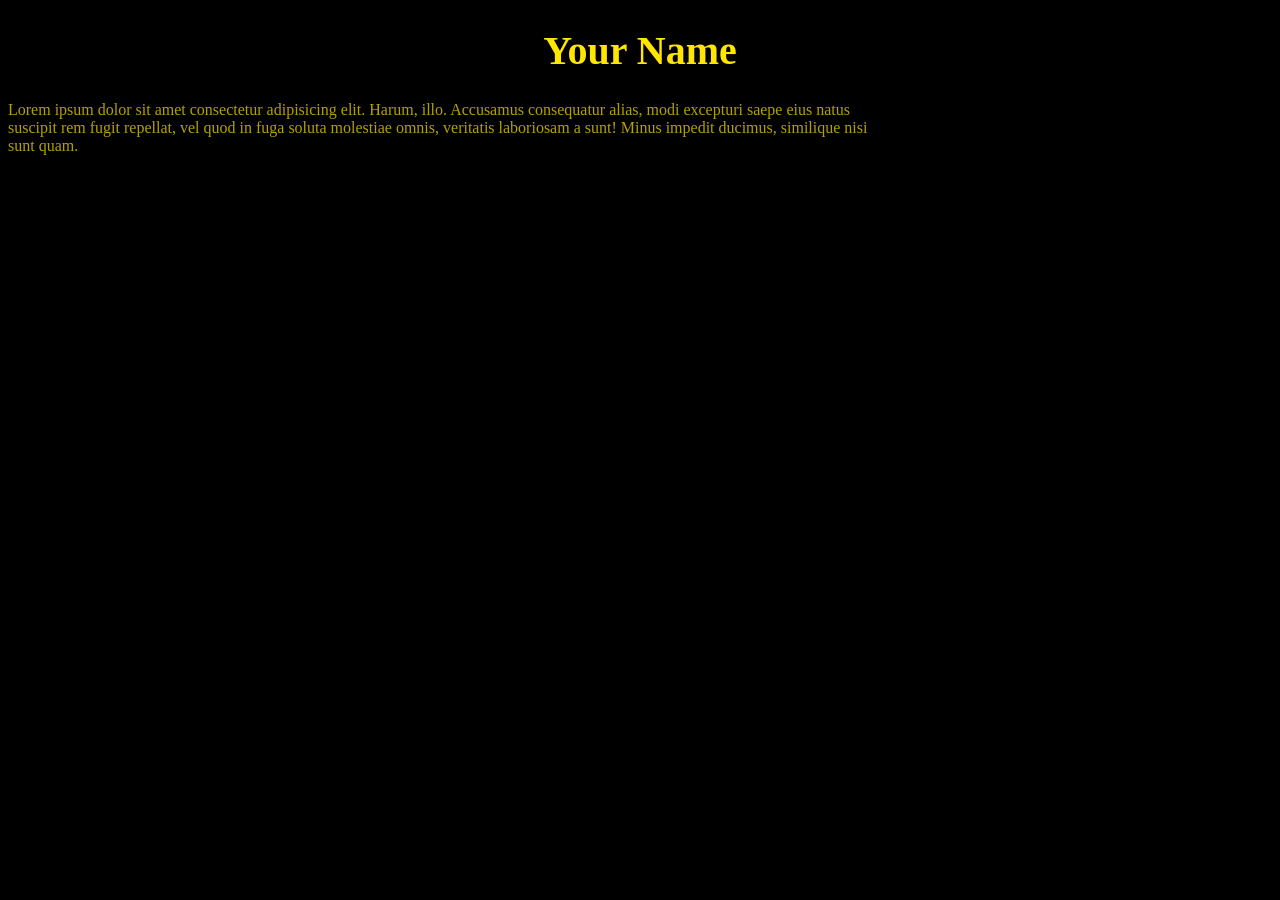
<file: html-css-bootstrap/cssWays.html>
<!DOCTYPE html>
<html lang="en">
<head>
    <meta charset="UTF-8">
    <meta name="viewport" content="width=device-width, initial-scale=1.0">
    <title>CSS Ways</title>
    <style>
        body{
            background-color: black;
            color: white;
        }
    </style>
</head>
<body >
    <header>
        <h1 style="color:rgb(255, 230, 0);text-align: center;font-size: 40px;">Your Name</h1>
        <p style="color: rgba(255,230,0,0.7); width: 70%;">Lorem ipsum dolor sit amet consectetur adipisicing elit. Harum, illo. Accusamus consequatur alias, modi excepturi saepe eius natus suscipit rem fugit repellat, vel quod in fuga soluta molestiae omnis, veritatis laboriosam a sunt! Minus impedit ducimus, similique nisi sunt quam.</p>
    </header>
</body>
</html>
</file>
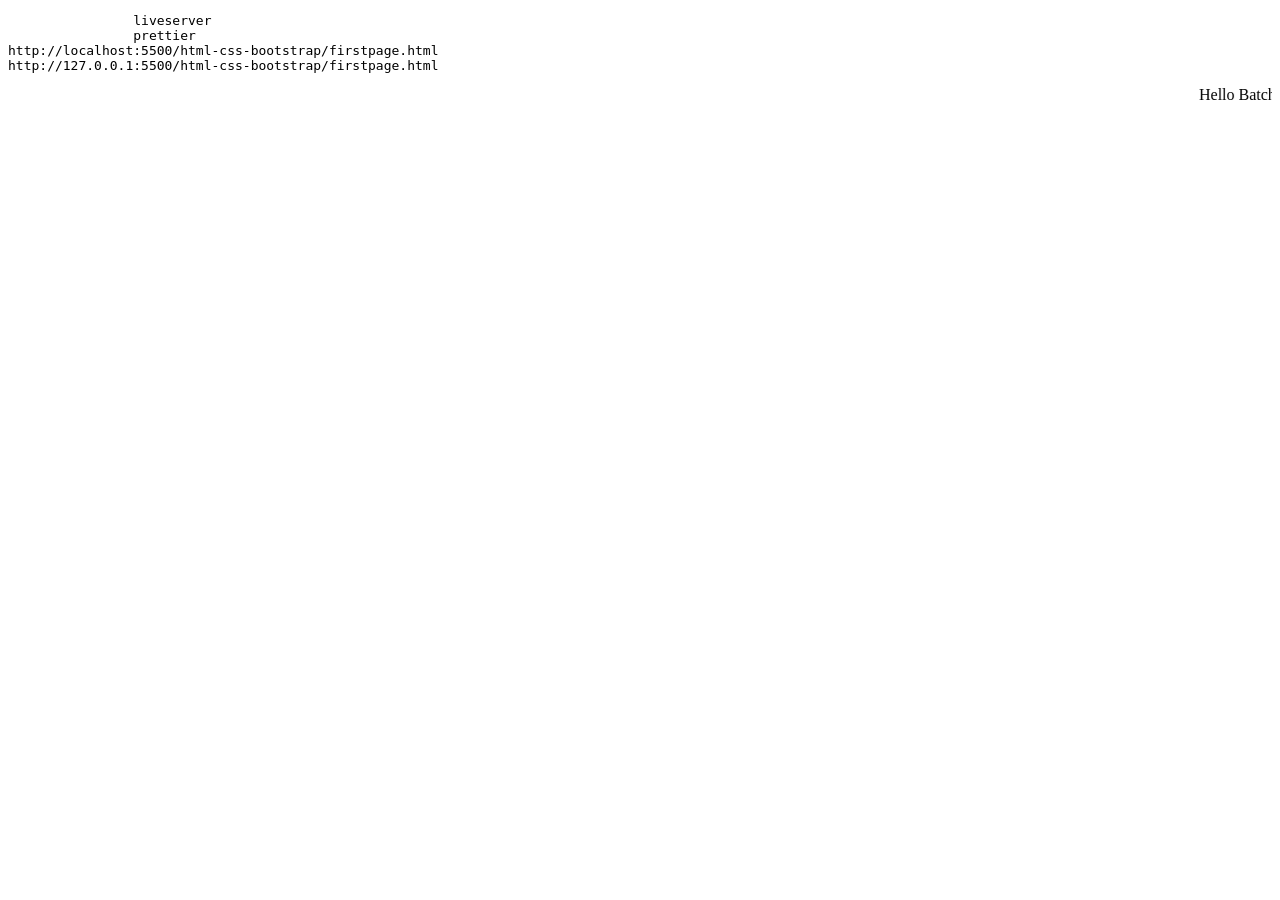
<file: html-css-bootstrap/firstpage.html>
<!DOCTYPE html>
<html>
    <head></head>

    <body>
        <pre>
                liveserver 
                prettier 
http://localhost:5500/html-css-bootstrap/firstpage.html
http://127.0.0.1:5500/html-css-bootstrap/firstpage.html
</pre>
<marquee>Hello Batch104</marquee>
    </body>
</html>
</file>
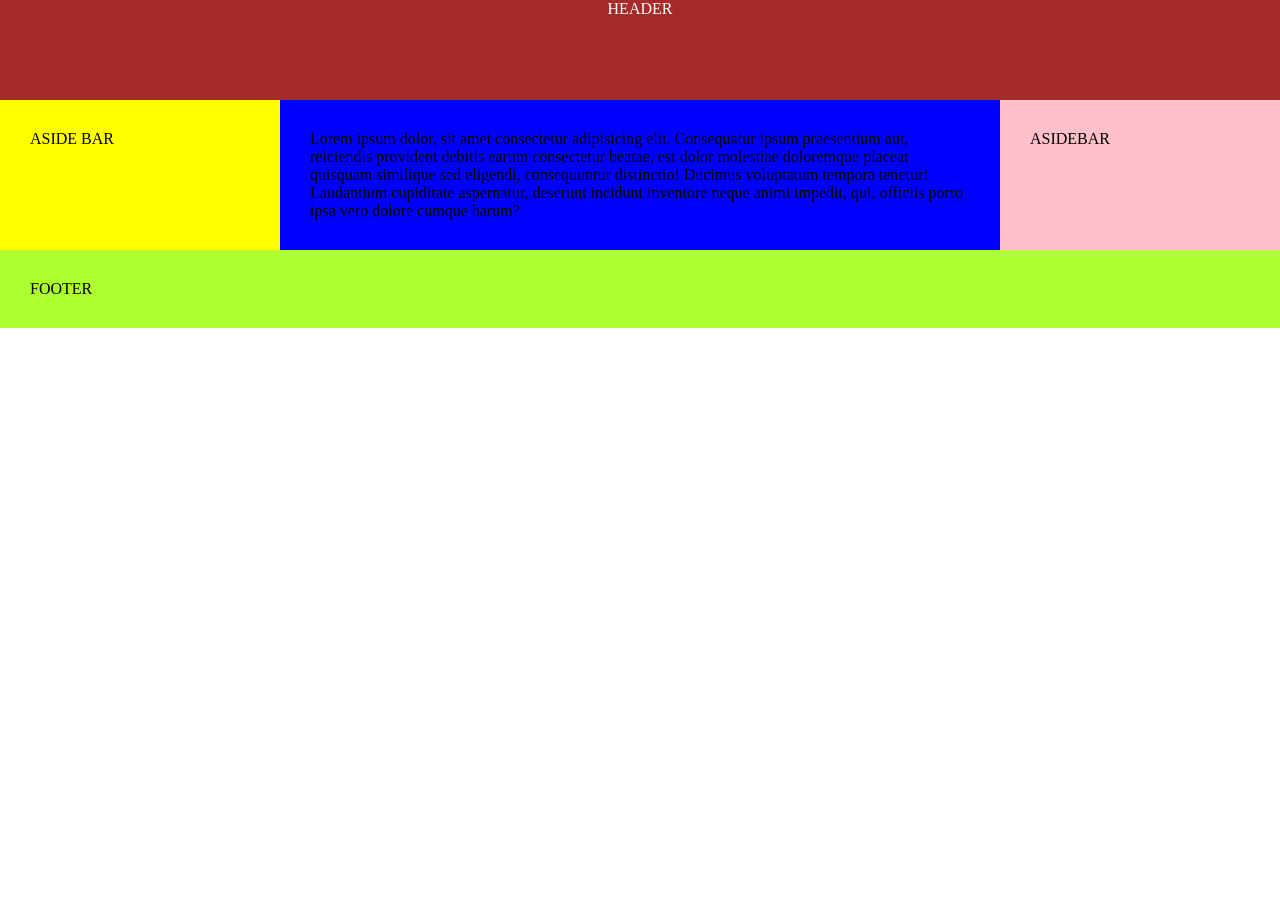
<file: html-css-bootstrap/flexLayout.html>
<!DOCTYPE html>
<html lang="en">
<head>
    <meta charset="UTF-8">
    <meta name="viewport" content="width=device-width, initial-scale=1.0">
    <title>Document</title>
    <style>
        *{
            box-sizing: border-box;
            margin: 0;
            padding: 0;
        }
        .headerOne{
            background-color: brown;
            color: white;
            text-align: center;
            height: 100px;
            vertical-align: center;
        }
        .mainContainer{
            display: flex;
        }
.yellowBox{
    background-color: yellow;
    padding: 30px;
    flex: 1;
    order: 1;
}
.blueBox{
    background-color: blue;
    padding: 30px;
    flex:3;
    order: 2;

}
.pinkBox{
    background-color: pink;
    padding: 30px;
    flex: 1;
    order: 3;

}
        .footer{
            background-color: greenyellow;
            padding: 30px;
        }


@media screen and (min-width:400px) and (max-width:900px){
    .mainContainer{
        flex-wrap: wrap;

    }
        .yellowBox{
            order: 2;
            flex: 50%;
        }
        .blueBox{
            order: 1;
            flex: 100%;
        }
        .pinkBox{
            order: 3;
            flex: 50%;
        }
}


@media screen and (max-width:399px){
.mainContainer{
    flex-direction: column;
    /* flex-wrap: wrap; */
}
.yellowBox, .blueBox, .pinkBox{
    flex: 100%;
}
.blueBox{
    font-size: 10px;
}
}
    </style>
</head>
<body>
        <header class="headerOne">HEADER</header>

    <main class="mainContainer">
        <aside class="yellowBox">ASIDE BAR</aside>
        <section class="blueBox">Lorem ipsum dolor, sit amet consectetur adipisicing elit. Consequatur ipsum praesentium aut, reiciendis provident debitis earum consectetur beatae, est dolor molestiae doloremque placeat quisquam similique sed eligendi, consequuntur distinctio! Ducimus voluptatum tempora tenetur! Laudantium cupiditate aspernatur, deserunt incidunt inventore neque animi impedit, qui, officiis porro ipsa vero dolore cumque harum?</section>
        <section class="pinkBox">ASIDEBAR</section>

    </main>
    <footer class="footer">FOOTER</footer>
</body>
</html>
</file>
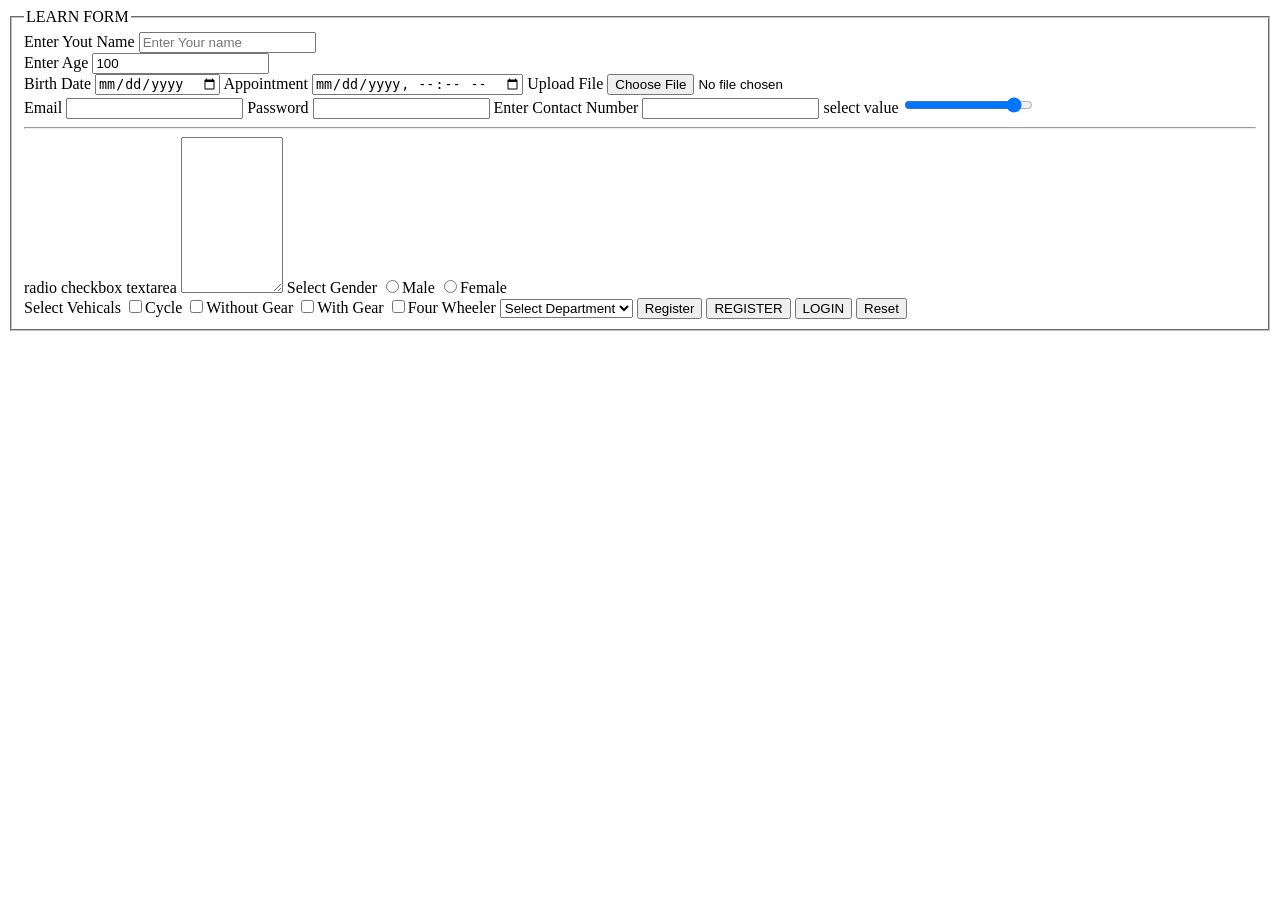
<file: html-css-bootstrap/form.html>
<!DOCTYPE html>
<html lang="en">

<head>
    <meta charset="UTF-8">
    <meta name="viewport" content="width=device-width, initial-scale=1.0">
    <title>Form </title>
</head>

<body>
    <form action="" method="" required autocomplete="">
        <fieldset>
            <legend>LEARN FORM</legend>
        <label for="nameInput">Enter Yout Name</label>
        <input type="text" id="nameInput" placeholder="Enter Your name">
        <br>
        <label for="ageInput">Enter Age</label>
        <input type="number" id="ageInput" value="100" name="age"><br>
        <label for="">Birth Date</label>
        <input type="date">
        <label for="">Appointment </label>
        <input type="datetime-local">
        <label for="">Upload File</label>
        <input type="file">
        <br>
        <label for="emailInput">Email</label>
        <input type="email" name="email" id="emailInput" required>
        <label for="password">Password</label>
        <input type="password">
        <label for="contactNumber">Enter Contact Number</label>
        <input type="tel" id="contactNumber" pattern="\+91-[^9876]{1}[0-9]{9}\">

        <!-- +91-[^9876]{1}[0-9]{9} -->

        <!-- [A-Za-z0-9._]$@gmail.com -->
        select value 

        <input type="range" min="0" max="2000" value="1800">
        
        <input type="hidden">
        <hr>

        radio 
        checkbox 
        textarea

        <textarea name="" id="" rows="10" cols="10"></textarea>

<label for="">Select Gender</label>
<input type="radio" name="gender" value="m">Male
<input type="radio" name="gender" value="f">Female 
<br>

<label for="">Select Vehicals</label>
<input type="checkbox" name="vehical1" value="cycle">Cycle
<input type="checkbox" name="vehical2" value="access">Without Gear 
<input type="checkbox" name="vehical3" value="Hunter">With Gear 
<input type="checkbox" name="vehical4" value="Baleno">Four Wheeler

<select name="dept" id="">
    <option value="">Select Department</option>
    <option value="hr">HR</option>
    <option value="it">IT</option>
    <option value="fn">Finance</option>
</select>



        <button>Register</button>
        <input type="submit" value="REGISTER">
        <input type="button" value="LOGIN">
        <input type="reset">
        </fieldset>
    </form>
</body>

</html>
</file>
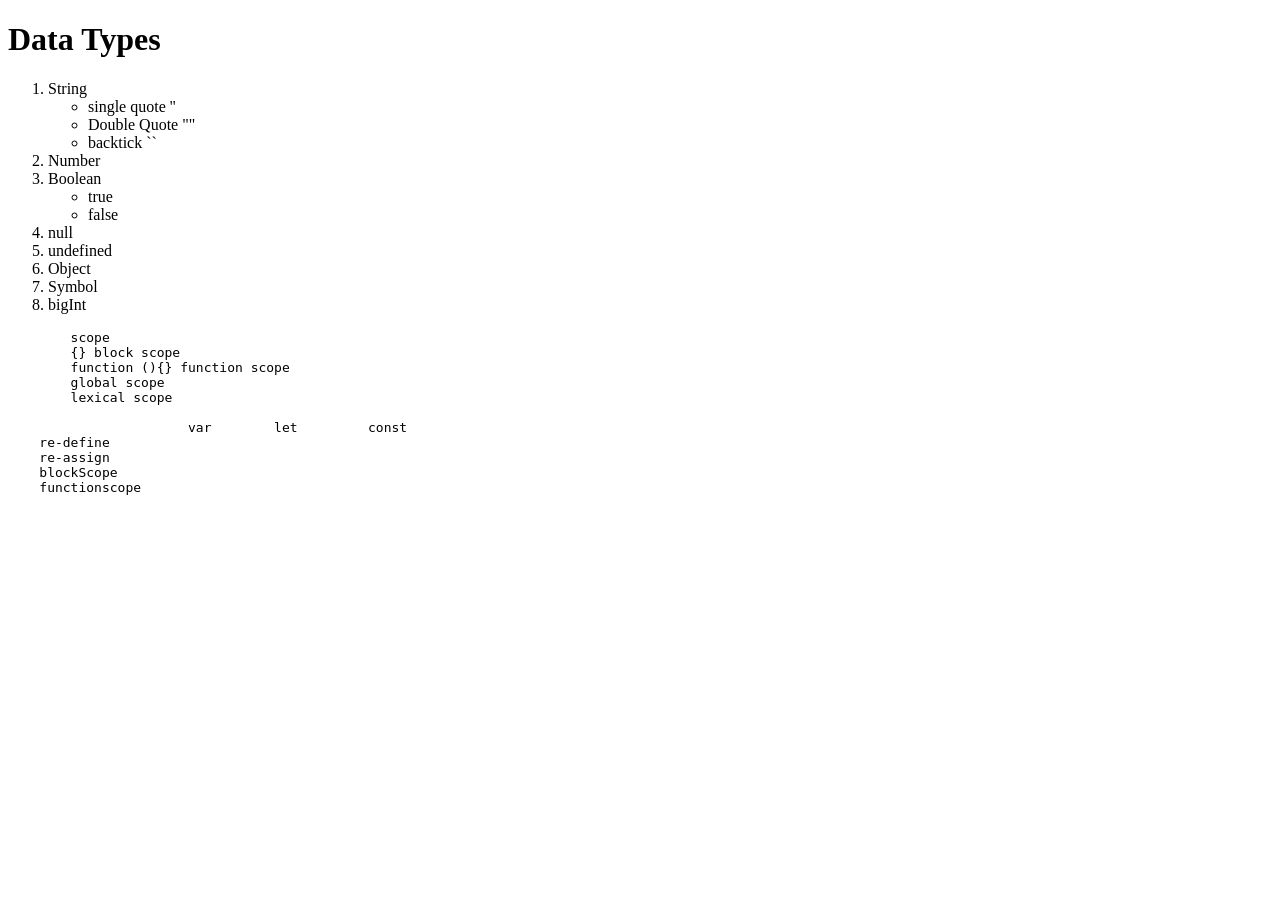
<file: javascript/dataTypes.html>
<!DOCTYPE html>
<html lang="en">
<head>
    <meta charset="UTF-8">
    <meta name="viewport" content="width=device-width, initial-scale=1.0">
    <title>Document</title>
</head>
<body>
    <h1>Data Types</h1>
    <ol>
        <li>String</li>
        <ul>
            <li>single quote ''</li>
            <li>Double Quote ""</li>
            <li>backtick ``</li>
        </ul>
        <li>Number</li>
        <li>Boolean</li>
        <ul>
            <li>true</li>
            <li>false</li>
        </ul>
        <li>null</li>
        <li>undefined</li>
        <li>Object</li>
        <li>Symbol</li>
        <li>bigInt</li>
    </ol>

<pre>
        scope 
        {} block scope 
        function (){} function scope 
        global scope 
        lexical scope 

                       var        let         const 
    re-define       
    re-assign
    blockScope
    functionscope
</pre>
<script>
    
</script>
<script>
    uName = "Rahul"
    adress = `AHAMDNAGAR `
    console.log(typeof uName)
    age = 20 
    percentage = 70.10
    console.log("Data type of age", typeof(age))
    isAdmin = true
    console.log(typeof isAdmin)
    // student
    // console.log(student)
    fruits = ["Apple", "Banana","Orange"]
    emp = {
        name:"Rahul",
        sal:1123456,
        dept:"IT"
    }
    console.log(typeof fruits)
    console.log(typeof emp)
    function greet(){
        console.log("Heelllo")
    }
    console.log(typeof greet)

    Rahul1 = Symbol("RAHUL")
    Rahul2 = Symbol("RAHUL")
    console.log(Rahul1)
    console.log(Rahul2)

    console.log(Rahul1 == Rahul2)

    num1 = 3456709876523456798763456798764567n
    console.log(num1)
    console.log(typeof num1)
</script>

</body>
</html>
</file>
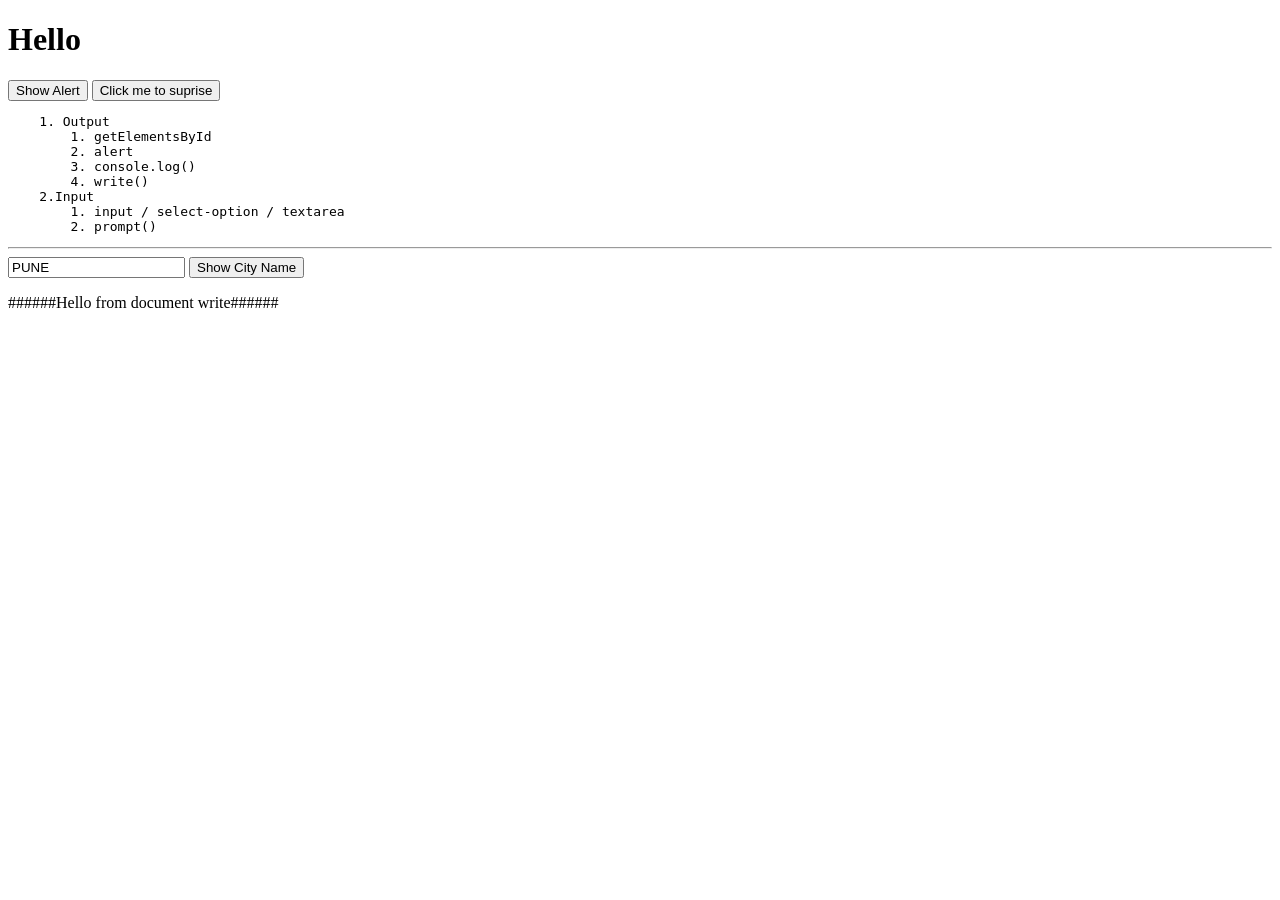
<file: javascript/firstprogram.html>
<!DOCTYPE html>
<html lang="en">
<head>
    <meta charset="UTF-8">
    <meta name="viewport" content="width=device-width, initial-scale=1.0">
    <title>Document</title>
</head>
<body>
    <h1>Hello <span id="userName"></span></h1>
    <button onclick="showAlert()">Show Alert</button>
    <button onclick="surprise()">Click me to suprise</button>
<pre>
    1. Output 
        1. getElementsById
        2. alert
        3. console.log()
        4. write()
    2.Input
        1. input / select-option / textarea
        2. prompt()
</pre>

<hr>

<input type="text" id="cityName" value="PUNE">
<button onclick="showCity()">Show City Name</button>
<p id="paraDemo"></p>
<script>
    function showCity(){
        cName=document.getElementById("cityName").value 
        document.getElementById("paraDemo").textContent = "Your city is " + cName
    }
</script>
    
    
    
    <script>

        function showAlert(){
            alert("Hello from alert")
        }
        console.log("***Hello from console.....****")
        document.write("######Hello from document write######")
        function surprise(){
            document.write("HA HA HA ALL CLEAR")
        }
        
   </script>
   <script>
    function getUser(){
        uName = prompt("Enter Name")

        document.getElementById("userName").textContent = uName
    }
    getUser()
   </script>
    <script src="./firstprogram.js"></script>
</body>
</html>
</file>
